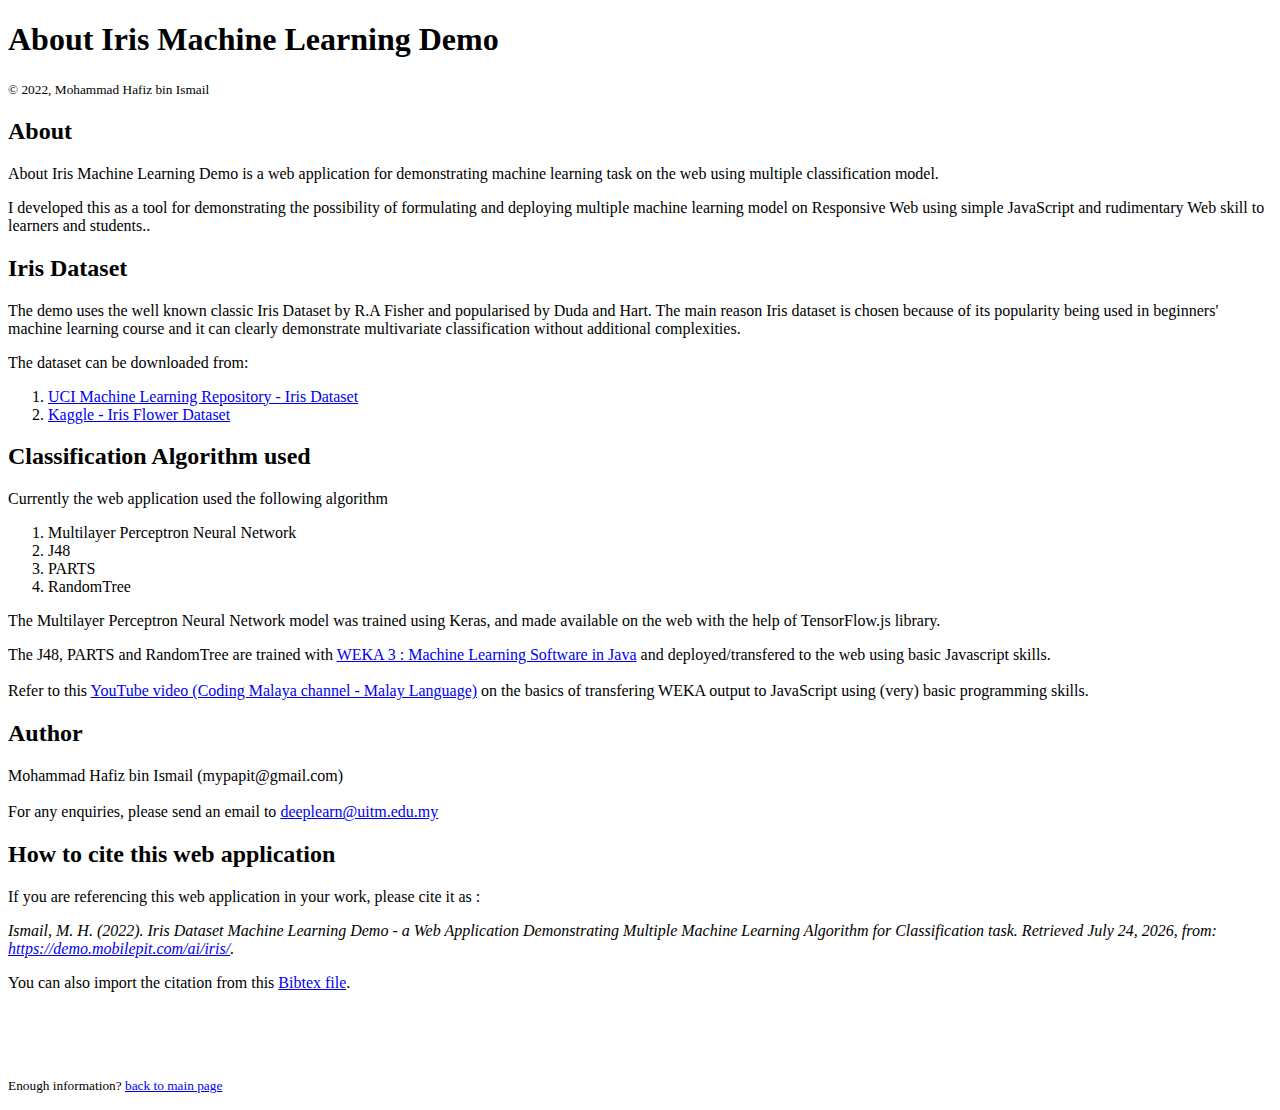
<file: readme.html>
<!DOCTYPE html>
<html lang="en" dir="ltr">

<head>
  <meta charset="utf-8">
  <title>About Iris Dataset Machine Learning Demo</title>
    <link rel="icon" type="image/x-icon" href="favicon.png">

  <meta name="viewport" content="width=device-width,initial-scale=1" />
  <meta name="author" content="Mohammad Hafiz bin Ismail (mypapit@gmail.com)" />
  <meta name="description" content="About Iris Machine Learning Demo" />
  <link rel="icon" sizes="192x192" href="iris-192.png" />
  <link rel="apple-touch-icon" href="iris-180.png" />


    <script src="https://code.jquery.com/jquery-3.3.1.slim.min.js" integrity="sha384-q8i/X+965DzO0rT7abK41JStQIAqVgRVzpbzo5smXKp4YfRvH+8abtTE1Pi6jizo" crossorigin="anonymous"></script>
  <script src="https://cdn.jsdelivr.net/npm/popper.js@1.14.3/dist/umd/popper.min.js" integrity="sha384-ZMP7rVo3mIykV+2+9J3UJ46jBk0WLaUAdn689aCwoqbBJiSnjAK/l8WvCWPIPm49" crossorigin="anonymous"></script>
  <script src="https://cdn.jsdelivr.net/npm/bootstrap@4.1.3/dist/js/bootstrap.min.js" integrity="sha384-ChfqqxuZUCnJSK3+MXmPNIyE6ZbWh2IMqE241rYiqJxyMiZ6OW/JmZQ5stwEULTy" crossorigin="anonymous"></script>
  <link rel="stylesheet" href="https://cdn.jsdelivr.net/npm/bootstrap@4.1.3/dist/css/bootstrap.min.css" integrity="sha384-MCw98/SFnGE8fJT3GXwEOngsV7Zt27NXFoaoApmYm81iuXoPkFOJwJ8ERdknLPMO" crossorigin="anonymous">



  <link rel="stylesheet" href="index.css" />
</head>

<body>
  <div class="jumbotron text-center">
  <h1>About Iris Machine Learning Demo</h1>
  <small>&copy; 2022, Mohammad Hafiz bin Ismail </small>
</div>
  <main role="main" class="container">
  <section class="about">
    <h2>About</h2>
    <p>
      About Iris Machine Learning Demo is a web application for demonstrating machine learning task on the web using
      multiple classification model.</p>

      <p>I developed this as a tool for demonstrating the possibility of formulating and deploying multiple machine learning model on Responsive Web
        using simple JavaScript and rudimentary Web skill to learners and students..</p>


     <h2>Iris Dataset</h2>
      <p>The demo uses the well known classic Iris Dataset by R.A Fisher and popularised by Duda and Hart.
The main reason Iris dataset is chosen because of its popularity being used in beginners' machine learning course and it can clearly demonstrate multivariate classification
without additional complexities.

      </p>


        <p>The dataset can be downloaded from:


<ol>
<li><a href="https://archive.ics.uci.edu/ml/datasets/iris">UCI Machine Learning Repository - Iris Dataset</a></li>
<li><a href="https://www.kaggle.com/datasets/arshid/iris-flower-dataset">Kaggle - Iris Flower Dataset</a></li>
</ol>
      </p>




        <h2>Classification Algorithm used</h2>
        <p>Currently the web application used the following algorithm</p>
<ol>
          <li>Multilayer Perceptron Neural Network</li>
          <li>J48</li>
          <li>PARTS</li>
          <li>RandomTree</li>

        </ol>

        <p>The Multilayer Perceptron Neural Network model was trained using Keras, and made available on the web
          with the help of TensorFlow.js library.
        </p>

        <p>The J48, PARTS and RandomTree are trained with <a href="https://www.cs.waikato.ac.nz/ml/weka/">WEKA 3 : Machine Learning Software in Java</a> and
          deployed/transfered to the web using basic Javascript skills. <br /><br />

          Refer to this <a href="https://www.youtube.com/watch?v=Ubqigof20L4">YouTube video (Coding Malaya channel - Malay Language)</a> on the basics of transfering WEKA output to JavaScript using
          (very) basic programming skills.

        </p>




    <h2>Author</h2>
      <p>
        Mohammad Hafiz bin Ismail (mypapit@gmail.com)<br /><br />
        For any enquiries, please send an email to <a href="mailto:deeplearn@uitm.edu.my">deeplearn@uitm.edu.my</a>
      </p>

      <h2>How to cite this web application</h2>
      <p>If you are referencing this web application in your work, please cite it as :</p>
      <p>
        <em>
        Ismail, M. H. (2022). Iris Dataset Machine Learning Demo - a Web Application Demonstrating Multiple Machine Learning Algorithm for Classification task. Retrieved <span id="ddate"></span>, <span id="yyear"></span>,
         from: <a rel="canonical" href="https://demo.mobilepit.com/ai/iris">https://demo.mobilepit.com/ai/iris/</a>.</em>

      </p>

      <p>You can also import the citation from this <a href="bibtex.txt">Bibtex file</a>.

  </section>
  <p>&nbsp;</p>  <p>&nbsp;</p>

  <div id="footer">
    <p><small>Enough information? <a href="index.html">back to main page</a></small></p>
  </div>
  </main>
  <script src="lite.js"></script>
</body>

</html>
</file>
<file: index.css>
input.slider {


width:80%;



}

canvas {

max-width: 600px;
padding-top: 20px;
border:1px dashed #333;

}
</file>
